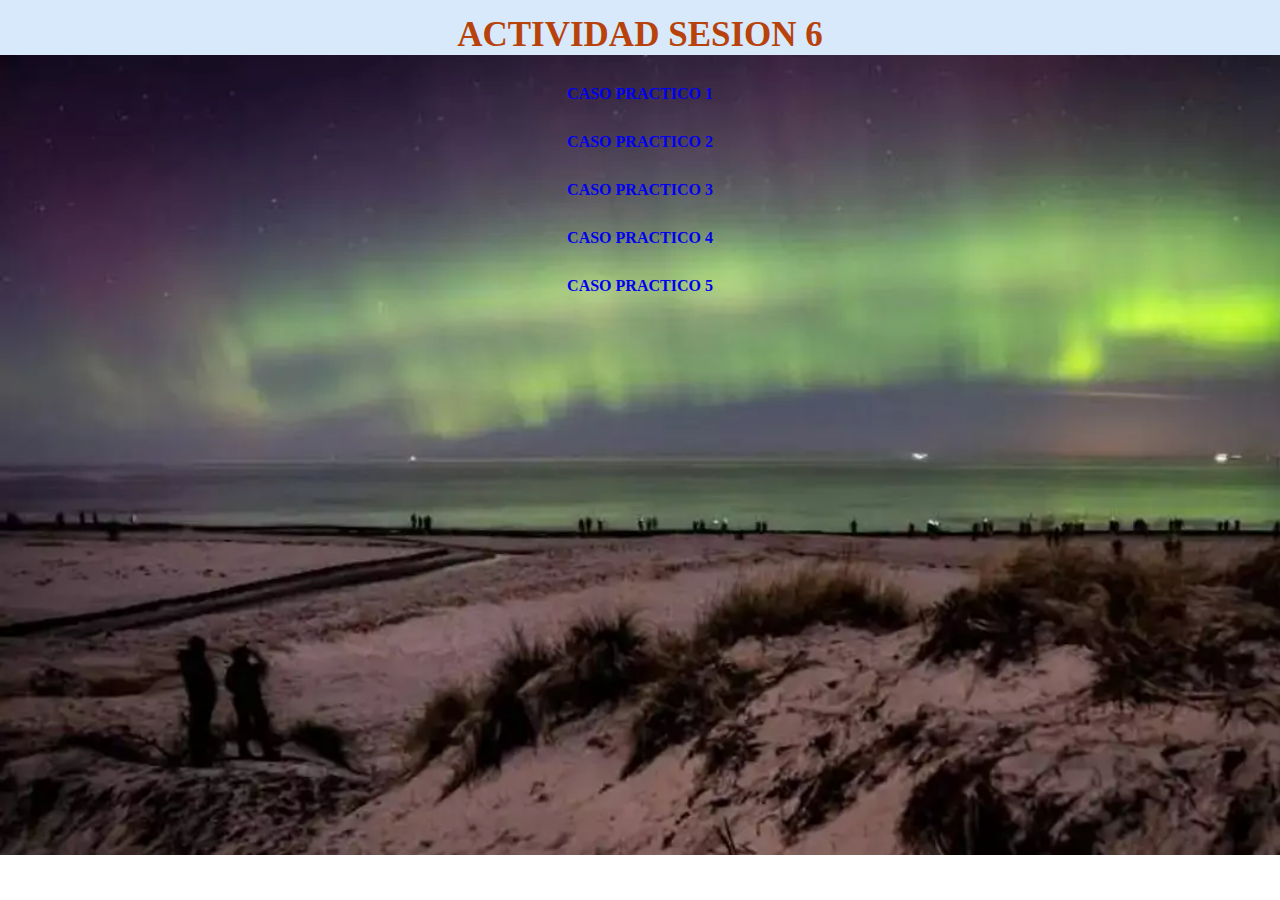
<file: index.html>
<!DOCTYPE html>
<html lang="en">
<head>
    <meta charset="UTF-8">
    <meta name="viewport" content="width=device-width, initial-scale=1.0">
    <title>INDICE GENERAL SEMANA 3</title>
   <link rel="stylesheet" href="estilo.css">
</head>
<body>
    <h1>ACTIVIDAD SESION 6</h1>
    <div class="container">
        <div class="containerprincipal">
            <a href="Ejercicio1.html" target="_blank">CASO PRACTICO 1</a>
            <a href="Ejercicio3.html" target="_blank">CASO PRACTICO 2</a>
            <a href="Ejercicio5.html" target="_blank">CASO PRACTICO 3</a>
            <a href="Ejercicio7.html" target="_blank">CASO PRACTICO 4</a>
            <a href="Ejercicio9.html" target="_blank">CASO PRACTICO 5</a>
           
           

        </div>
    </div>
    
</body>
</html>
</file>
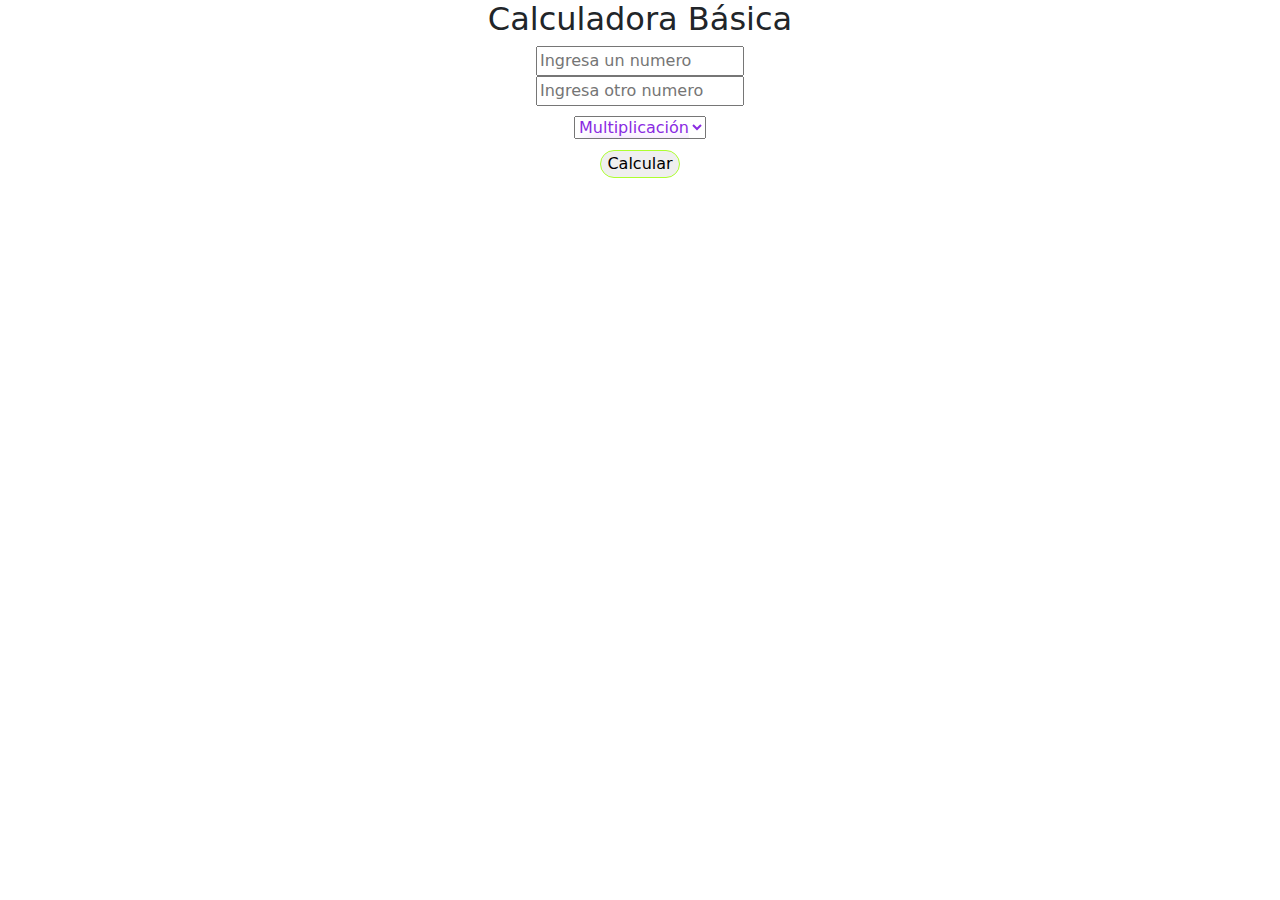
<file: Ejercicio1.html>
<!DOCTYPE html>
<html lang="en">

<head>
    <meta charset="UTF-8">
    <meta name="viewport" content="width=device-width, initial-scale=1.0">
    <title>Document</title>
    <!--Boostrap css-->
    <link href="https://cdn.jsdelivr.net/npm/bootstrap@5.3.3/dist/css/bootstrap.min.css" rel="stylesheet"
        integrity="sha384-QWTKZyjpPEjISv5WaRU9OFeRpok6YctnYmDr5pNlyT2bRjXh0JMhjY6hW+ALEwIH" crossorigin="anonymous">
</head>

<body>
    <div class="container" style="text-align: center ;">
        <h2>Calculadora Básica</h2>

        <!-- Input para ingresar los dos números -->
        <input type="number" id="numero1" placeholder="Ingresa un numero" required>
        <br>
        <input type="number" id="numero2" placeholder="Ingresa otro numero" required>
        <br>

        <!-- Select para elegir la operación matemática -->
        <select id="operacion" style="margin-top: 10px;color: blueviolet;text-shadow: 10px 20px 15px;">
            <option value="suma">Suma</option>
            <option value="resta">Resta</option>
            <option value="multiplicacion" selected>Multiplicación</option>
            <option value="division">División</option>
        </select>
        <br>

        <!-- Botón para realizar la operación -->
        <button onclick="calcular()" style="margin-top: 10px;border-radius: 15px; border: 1px solid greenyellow;">Calcular</button>
    </div>
    <script>
        function calcular() {
            const numero1 = parseInt(document.getElementById('numero1').value);
            const numero2 = parseInt(document.getElementById('numero2').value);
            const operacion = document.getElementById('operacion').value;
            let result;
            //Operacion
            if (operacion === "suma") {
                result = numero1 + numero2;

            } else if (operacion === "resta") {
                result = numero1 - numero2;
            } else if (operacion === "multiplicacion") {
                result = numero1 * numero2;
            } else if (operacion === "division") {
                if (numero2 != 0) {
                    result = numero1 / numero2;

                } else {
                    alert("El numero no puede ser 0"); return;
                }


            }
            alert("el resultado es: "+result);
        }
    </script>



    <!--Boostrap JS y JavaScript-->
    <script src="https://cdn.jsdelivr.net/npm/bootstrap@5.3.3/dist/js/bootstrap.bundle.min.js"
        integrity="sha384-YvpcrYf0tY3lHB60NNkmXc5s9fDVZLESaAA55NDzOxhy9GkcIdslK1eN7N6jIeHz"
        crossorigin="anonymous"></script>

</body>

</html>
</file>
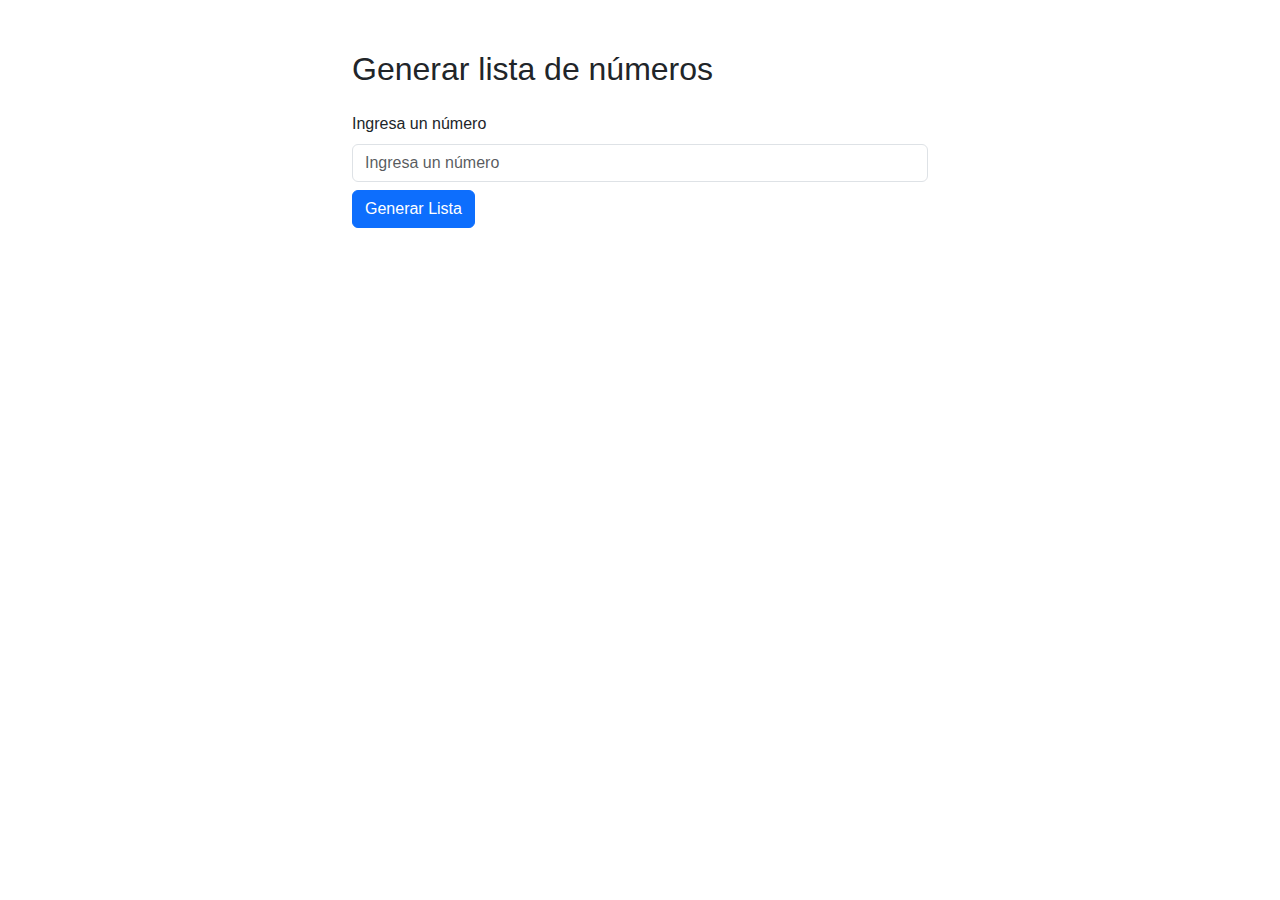
<file: Ejercicio3.html>
<!DOCTYPE html>
<html lang="es">
<head>
    <meta charset="UTF-8">
    <meta name="viewport" content="width=device-width, initial-scale=1.0">
    <title>Generador de Lista de Números</title>
    
    <!-- Bootstrap CSS -->
    <link href="https://cdn.jsdelivr.net/npm/bootstrap@5.3.0-alpha1/dist/css/bootstrap.min.css" rel="stylesheet">
    
    <style>
        body {
            padding: 50px;
            font-family: Arial, sans-serif;
        }
        .container {
            max-width: 600px;
            margin: auto;
        }
    </style>
</head>
<body>

    <div class="container">
        <h2 class="mb-4">Generar lista de números</h2>

        <!-- Input para ingresar el número -->
        <div class="mb-2" >
            <label for="numero" class="form-label">Ingresa un número</label>
            <input type="number" id="numero" class="form-control" placeholder="Ingresa un número" min="1">
        </div>

        <!-- Botón para generar la lista -->
        <button class="btn btn-primary" onclick="generarLista()">Generar Lista</button>

        <!-- Donde se mostrará la lista generada -->
        <ul class="list-group mt-4" id="listaNumeros"></ul>
    </div>

    <!-- Bootstrap JS + Popper -->
    <script src="https://cdn.jsdelivr.net/npm/bootstrap@5.3.0-alpha1/dist/js/bootstrap.bundle.min.js"></script>

    <script>
        // Función para generar la lista de números
        function generarLista() {
            // Obtener el número ingresado
            let numero = parseInt(document.getElementById('numero').value);

            // Verificar si es un número válido
            if (isNaN(numero) || numero < 1) {
                alert("ingresa un número válido mayor a 0.");
                return;
            }

            // Obtener el elemento donde se va a mostrar la lista
            let lista = document.getElementById('listaNumeros');

            // Limpiar la lista anterior (si la hay)
            lista.innerHTML = "";

            // Generar la lista de números
            for (let i = 1; i <= numero; i++) {
                // Crear un nuevo elemento <li>
                let item = document.createElement('li');
                item.classList.add('list-group-item');  // Clase de Bootstrap para dar estilo
                item.textContent = i;  // Asignar el número como texto del <li>
                lista.appendChild(item);  // Añadir el <li> a la lista <ul>
            }
        }
    </script>
</body>
</html>
</file>
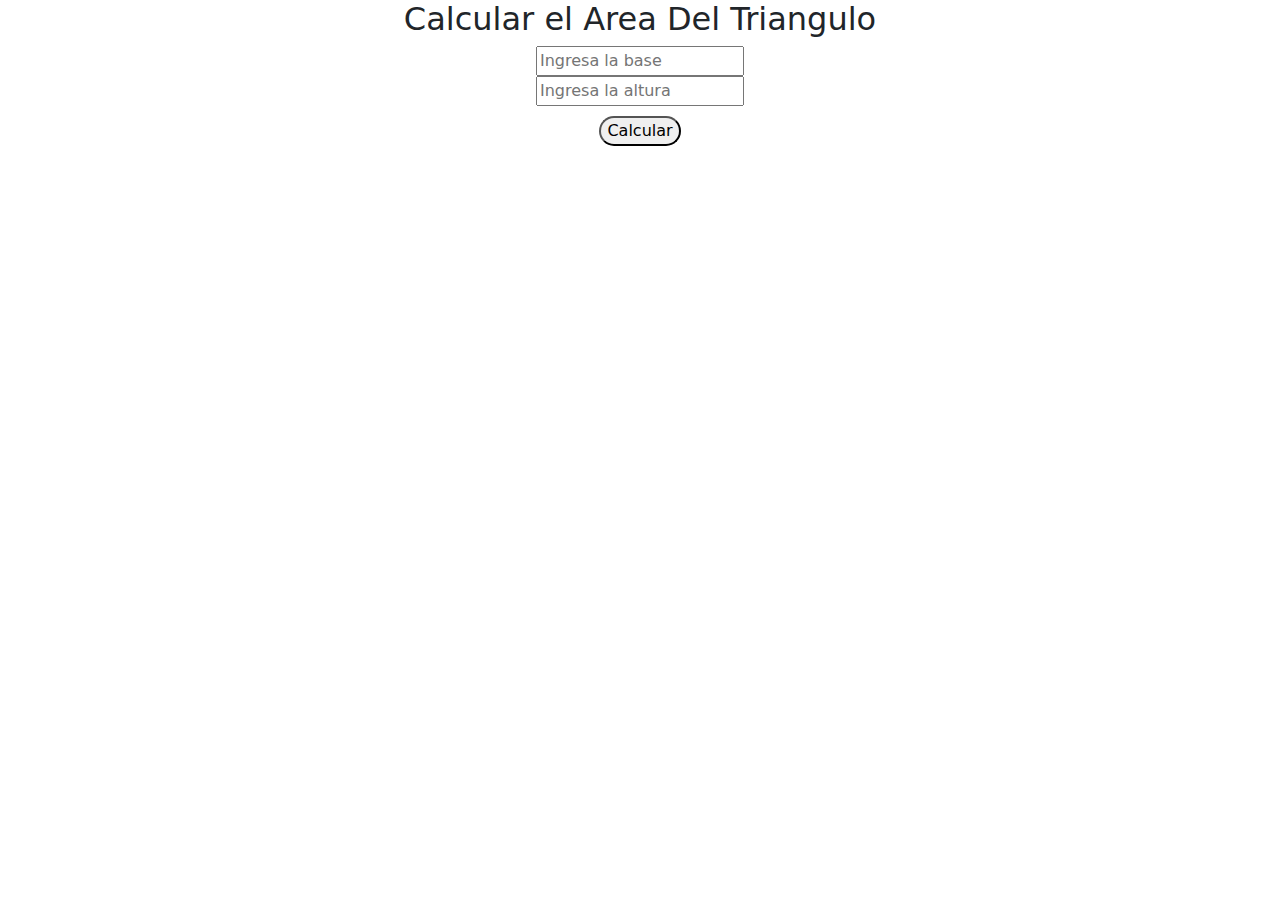
<file: Ejercicio5.html>
<!DOCTYPE html>
<html lang="en">

<head>
    <meta charset="UTF-8">
    <meta name="viewport" content="width=device-width, initial-scale=1.0">
    <title>Document</title>
    <!--Boostrap css-->
    <link href="https://cdn.jsdelivr.net/npm/bootstrap@5.3.3/dist/css/bootstrap.min.css" rel="stylesheet"
        integrity="sha384-QWTKZyjpPEjISv5WaRU9OFeRpok6YctnYmDr5pNlyT2bRjXh0JMhjY6hW+ALEwIH" crossorigin="anonymous">
</head>

<body>
    <div class="container" style="text-align: center ;">
        <h2>Calcular el Area Del Triangulo</h2>

        <!-- Input para ingresar los dos números -->
        <input type="number" id="numero1" placeholder="Ingresa la base" required>
        <br>
        <input type="number" id="numero2" placeholder="Ingresa la altura" required>
        <br>



       
        <button onclick="calcular()" style="margin-top: 10px; border-radius: 22px;">Calcular</button>
       <h4 id="resultado"></h4>
    </div>
    <script>
        function calcular() {
            const numero1 = parseInt(document.getElementById('numero1').value);
            const numero2 = parseInt(document.getElementById('numero2').value);

            let result;

           
            if (isNaN(numero1) || isNaN(numero2) || numero1 <= 0 || numero2 <= 0) {
                alert(" ingresa valores válidos para la base y altura.");
                return;
            }
            //Operacion
            let area = (numero1 * numero2) / 2;
            //Resultado
            document.getElementById('resultado').innerText = "El area del triangulo rectangulo es: " + area;


        }
    </script>
</file>
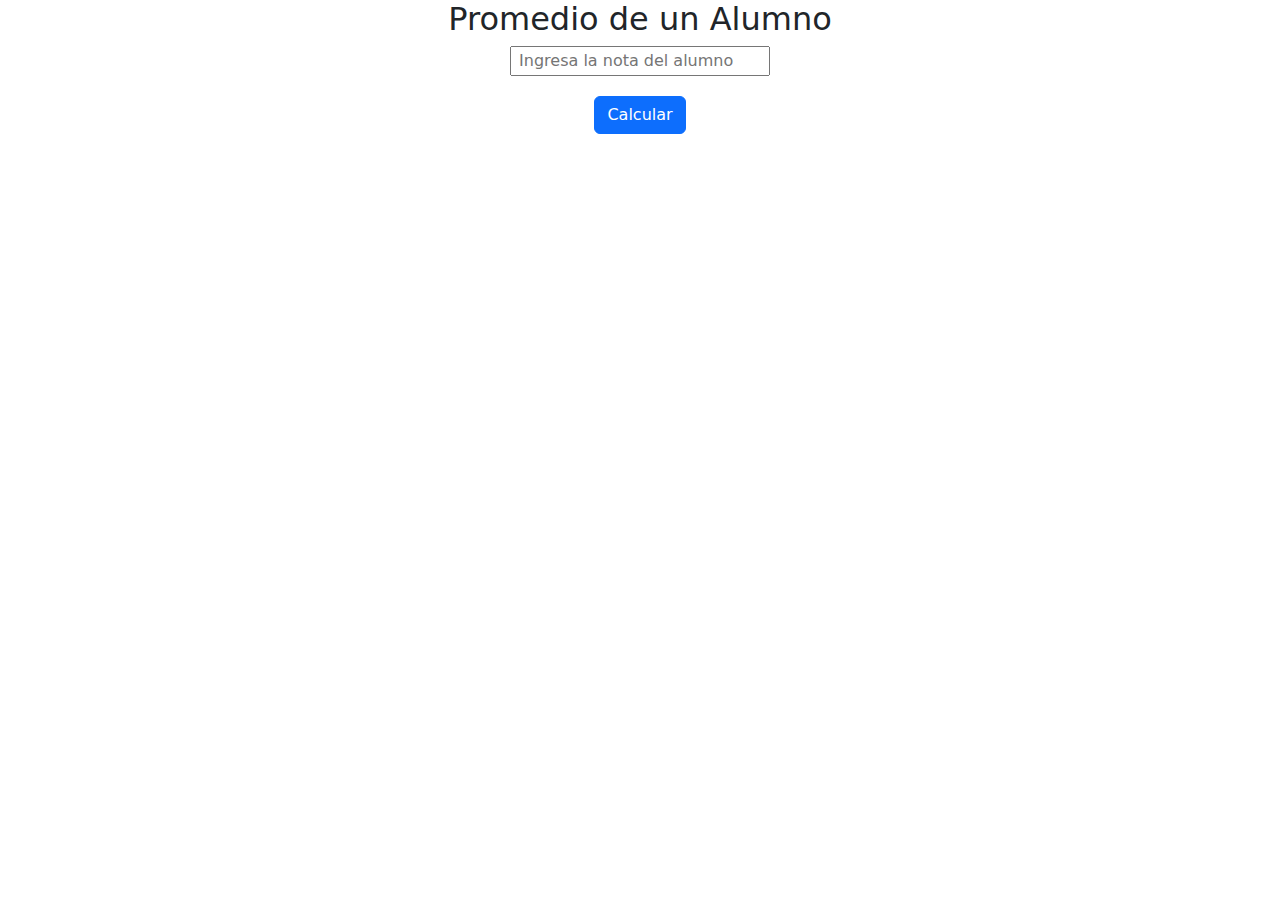
<file: Ejercicio7.html>
<!DOCTYPE html>
<html lang="en">

<head>
    <meta charset="UTF-8">
    <meta name="viewport" content="width=device-width, initial-scale=1.0">
    <title>Document</title>
    <!--Boostrap css-->
    <link href="https://cdn.jsdelivr.net/npm/bootstrap@5.3.3/dist/css/bootstrap.min.css" rel="stylesheet"
        integrity="sha384-QWTKZyjpPEjISv5WaRU9OFeRpok6YctnYmDr5pNlyT2bRjXh0JMhjY6hW+ALEwIH" crossorigin="anonymous">
</head>

<body>
    <div class="container" style="text-align: center ;">
        <h2>Promedio de un Alumno </h2>

        <!-- Input para ingresar la nota -->
        <input type="number" id="nota" placeholder=" Ingresa la nota del alumno" style="width: 260px;">
        <br>


        <!-- Botón para realizar la operación -->
        <button class="btn btn-primary" style="margin-top: 20px;" onclick="calcular()">Calcular</button>
    </div>
    <script>
        function calcular() {
            const numero1 = parseInt(document.getElementById('nota').value);

            
            let result;

            //Operacion
            if (numero1>=0 && numero1<=5) {
                result = "Su nota es de "+ numero1 +" Y su promedio es: PESIMO";
                

            } else if (numero1>=6 && numero1<=10) {
                result = "Su nota es de "+ numero1 +" Y su promedio es: MALO";
                

            }else if (numero1>=11 && numero1<=14) {
                result = "Su nota es de "+ numero1 +" Y su promedio es: REGULAR ";
                

            } else if (numero1>=15 && numero1<=17) {
                
                result="Su nota es de "+ numero1 +" Y su promedio es: BUENO ";
            }else if(numero1>=18 && numero1<=20){
                result="Su nota es de "+ numero1 +" Y su promedio es: EXCELENTE ";
            }
            alert("¡HOLAAA! " + result);
        }
    </script>



    <!--Boostrap JS y JavaScript-->
    <script src="https://cdn.jsdelivr.net/npm/bootstrap@5.3.3/dist/js/bootstrap.bundle.min.js"
        integrity="sha384-YvpcrYf0tY3lHB60NNkmXc5s9fDVZLESaAA55NDzOxhy9GkcIdslK1eN7N6jIeHz"
        crossorigin="anonymous"></script>

</body>

</html>
</file>
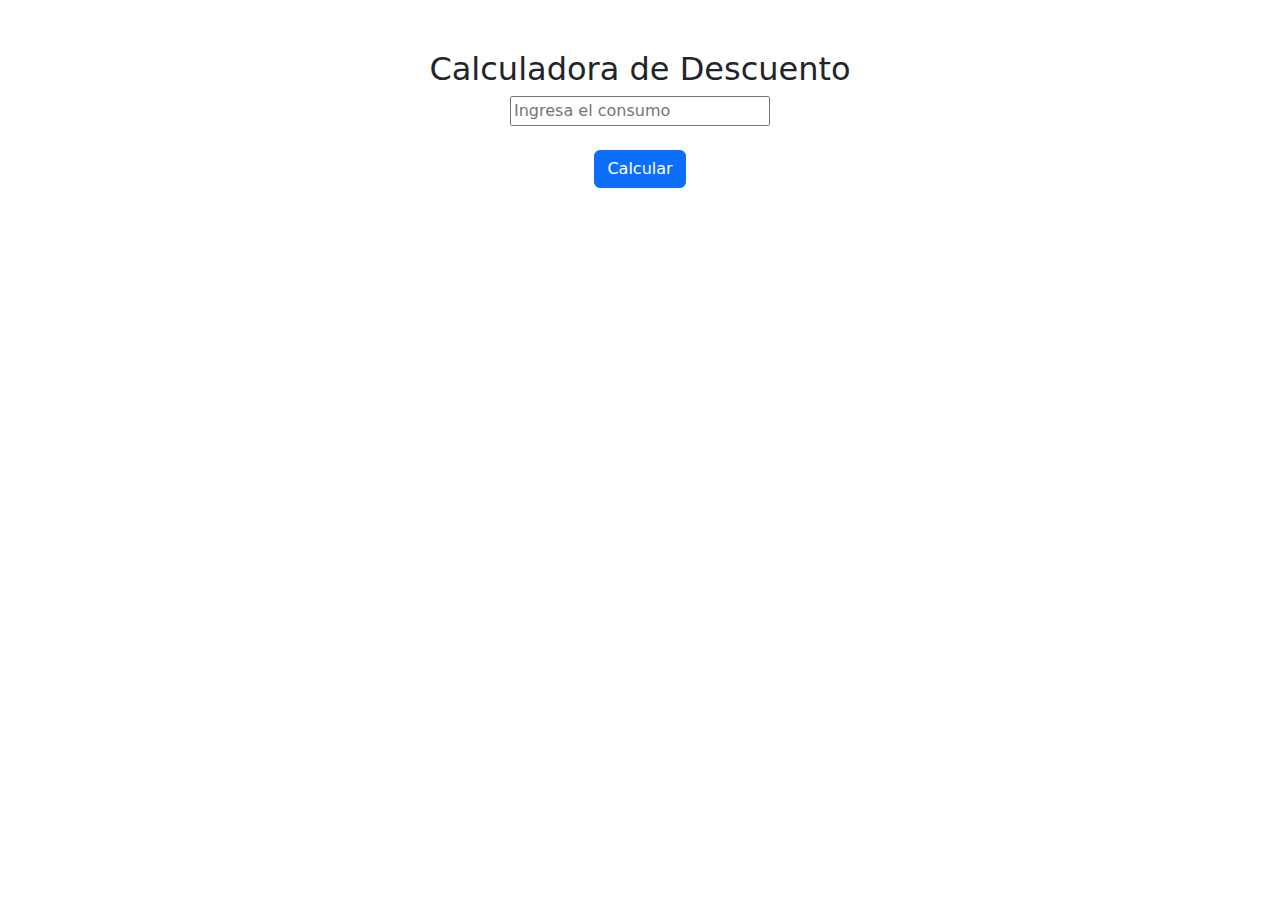
<file: Ejercicio9.html>
<!DOCTYPE html>
<html lang="es">

<head>
    <meta charset="UTF-8">
    <meta name="viewport" content="width=device-width, initial-scale=1.0">
    <title>Calculadora de Descuento en el Restaurante</title>
    <!-- Bootstrap CSS -->
    <link href="https://cdn.jsdelivr.net/npm/bootstrap@5.3.3/dist/css/bootstrap.min.css" rel="stylesheet"
        integrity="sha384-QWTKZyjpPEjISv5WaRU9OFeRpok6YctnYmDr5pNlyT2bRjXh0JMhjY6hW+ALEwIH" crossorigin="anonymous">
</head>

<body>
    <div class="container" style="text-align: center ; margin-top: 50px;">
        <h2>Calculadora de Descuento</h2>

        <!-- Input para ingresar el consumo -->
        <input type="number" id="consumo" placeholder="Ingresa el consumo" style="width: 260px;" min="0">
        <br><br>

        <!-- Botón para calcular -->
        <button class="btn btn-primary" onclick="calcularDescuento()">Calcular</button>

        <!-- Resultados -->
        <h3 id="resultadoDescuento" style="margin-top: 20px;"></h3>
        <h3 id="resultadoImpuesto" style="margin-top: 10px;"></h3>
        <h3 id="resultadoTotal" style="margin-top: 10px;"></h3>
    </div>

    <script>
        function calcularDescuento() {
            const consumo = parseFloat(document.getElementById('consumo').value);
            
            // Validación de que el consumo sea un número válido
            if (isNaN(consumo) || consumo < 0) {
                alert("Por favor, ingresa un consumo válido.");
                return;
            }

            // Definición de variables
            let descuentoPorcentaje = 0;
            let impuesto = 0.18; // 18% de impuesto
            let descuentoMonto;
            let totalSinImpuesto;
            let totalFinal;

            // Aplicar el descuento según el consumo
            if (consumo <= 100) {
                descuentoPorcentaje = 10;
            } else if (consumo > 100 && consumo <= 200) {
                descuentoPorcentaje = 20;
            } else if (consumo > 200) {
                descuentoPorcentaje = 30;
            }

            // Cálculos
            descuentoMonto = (consumo * descuentoPorcentaje) / 100;
            totalSinImpuesto = consumo - descuentoMonto;
            let montoImpuesto = totalSinImpuesto * impuesto;
            totalFinal = totalSinImpuesto + montoImpuesto;

            // Mostrar resultados en la página
            document.getElementById('resultadoDescuento').innerText = `Descuento aplicado (${descuentoPorcentaje}%): S/ ${descuentoMonto.toFixed(2)}`;
            document.getElementById('resultadoImpuesto').innerText = `Impuesto (18%): S/ ${montoImpuesto.toFixed(2)}`;
            document.getElementById('resultadoTotal').innerText = `Total a pagar: S/ ${totalFinal.toFixed(2)}`;
        }
    </script>

    <!-- Bootstrap JS -->
    <script src="https://cdn.jsdelivr.net/npm/bootstrap@5.3.3/dist/js/bootstrap.bundle.min.js"
        integrity="sha384-YvpcrYf0tY3lHB60NNkmXc5s9fDVZLESaAA55NDzOxhy9GkcIdslK1eN7N6jIeHz" crossorigin="anonymous"></script>
</body>

</html>
</file>
<file: estilo.css>
* {
    margin: 0;
    font-weight: bold;

}

body {

    justify-content: center;
    align-items: center center;
    margin: 0 auto;
}

.container {
    background-image: url(./img/c.webp);
    text-align: center center;
    background-repeat: no-repeat;
    background-size: cover;
    height:800px;


}

.containerprincipal {
    text-align: center;
    display: flex;
    flex-direction: column;

}

a {
    text-decoration: none;
    margin: 0 auto;
    padding-top: 30px;
}

h1 {
    text-align: center;
    font-size: 35px;
    color: rgb(18, 131, 61);
    padding-top: 15px;
    background-color: rgb(215, 233, 250);
}

a:hover {
    text-decoration: underline;
    cursor: pointer;
    transition: 0.5s;
    transform: scale(1.2);
}

h1:hover {
    color: rgb(184, 66, 11);
    text-decoration: dotted;
}
</file>
